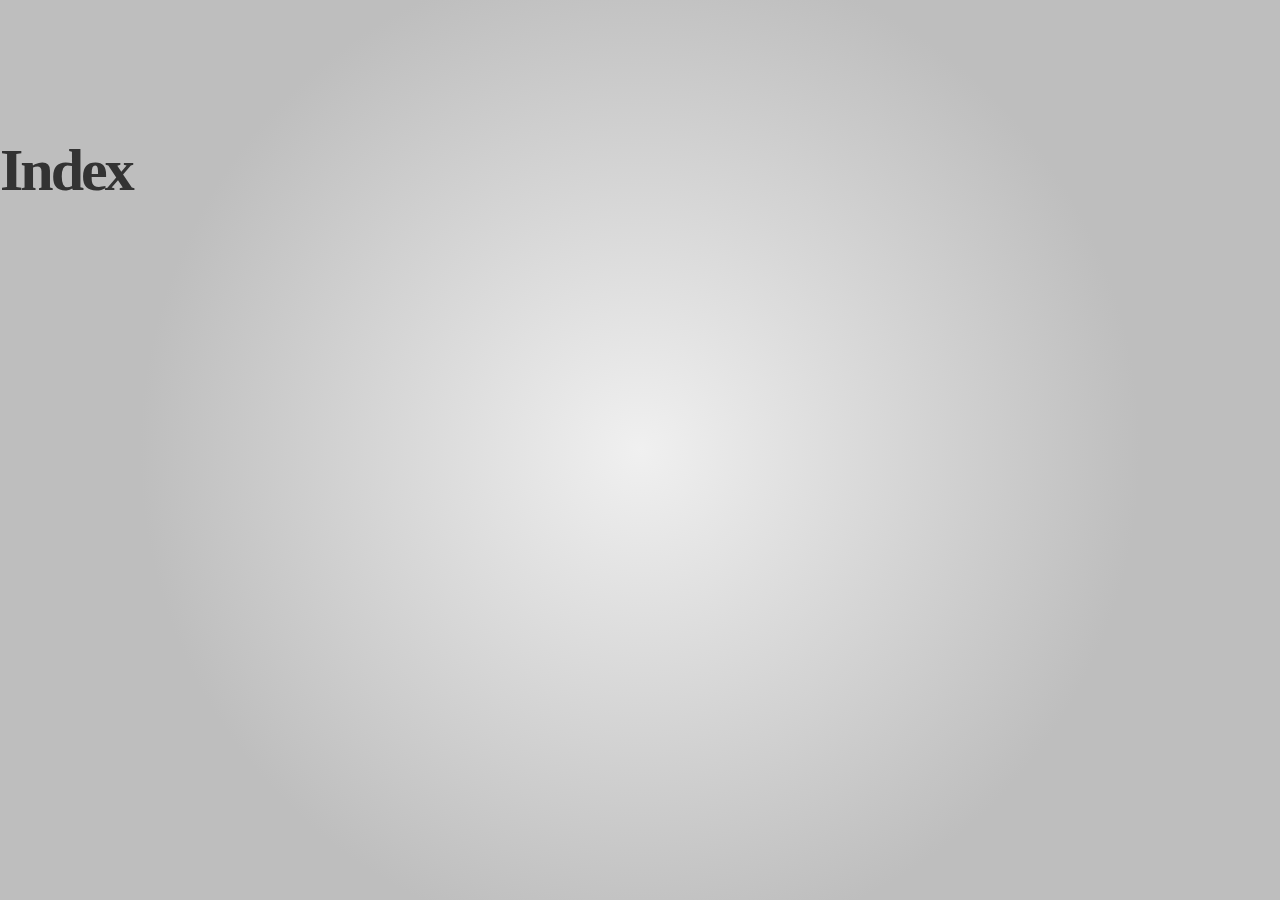
<file: genindex/index.html>
<!DOCTYPE html>


<html>
  <head>
    <meta http-equiv="Content-Type" content="text/html; charset=utf-8" />
    
    <title>Index &mdash; Intro to Python 1.0 documentation</title>
    
    <link rel="stylesheet" href="../_static/styles.css" type="text/css" />
    <link rel="stylesheet" href="../_static/slides.css" type="text/css" />
    
    <link rel="stylesheet" href="../_static/custom.css" type="text/css" />
    

    <link rel="stylesheet" href="../_static/pygments.css" type="text/css" />
    
    <script type="text/javascript">
      var DOCUMENTATION_OPTIONS = {
        URL_ROOT:    '../',
        VERSION:     '1.0',
        COLLAPSE_INDEX: false,
        FILE_SUFFIX: '',
        HAS_SOURCE:  true
      };
    </script>
    <script type="text/javascript" src="../_static/jquery.js"></script>
    <script type="text/javascript" src="../_static/underscore.js"></script>
    <script type="text/javascript" src="../_static/doctools.js"></script>
    <script type="text/javascript" src="../_static/slides.js"></script>
    <link rel="top" title="Intro to Python 1.0 documentation" href="../" /> 
  </head>
  <body>

<section class='slides layout-regular'>



<h1 id="index">Index</h1>

<div class="genindex-jumpbox">
 
</div>


</section>
  </body>
</html>
</file>
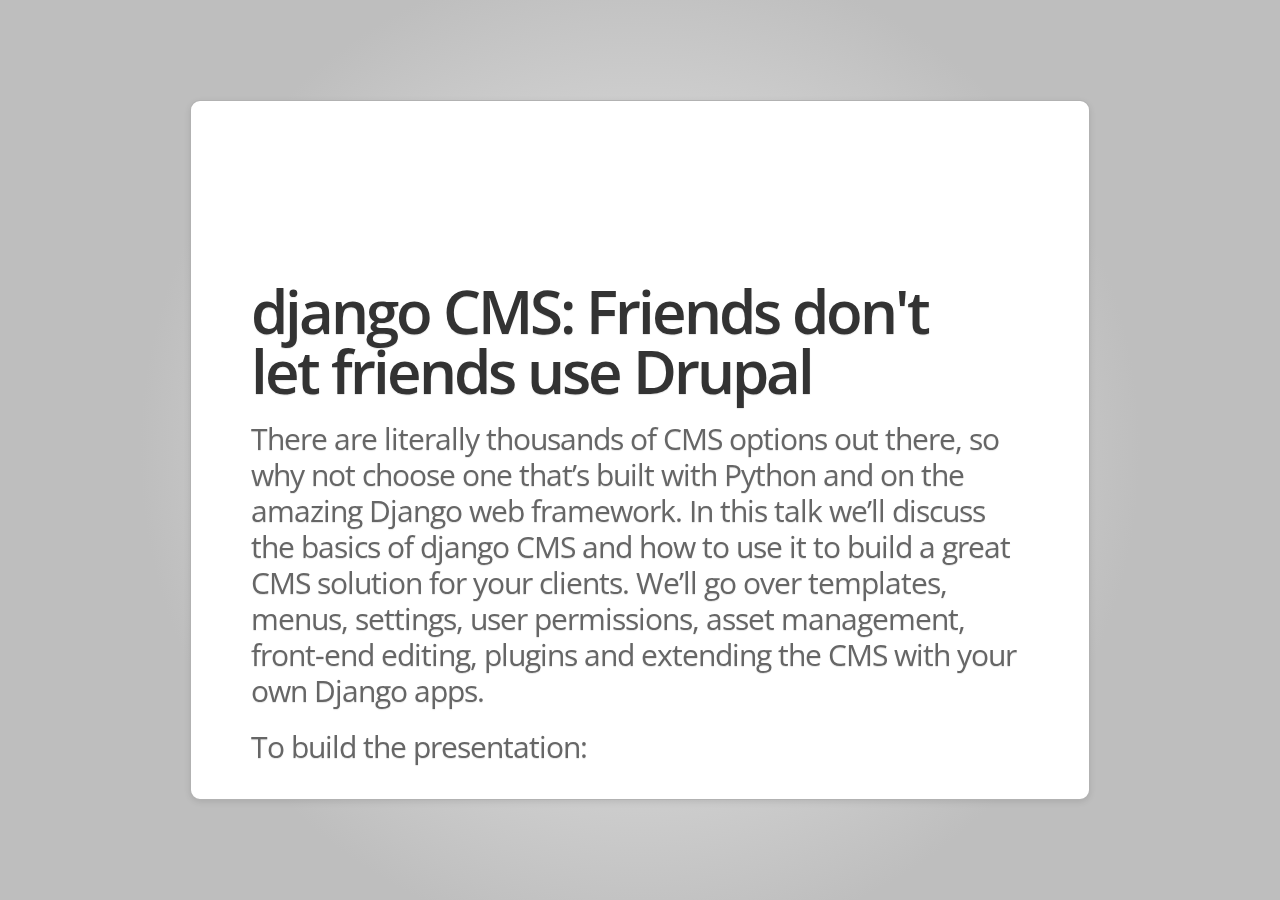
<file: README/index.html>
<!DOCTYPE html>


<html>
  <head>
    <meta http-equiv="Content-Type" content="text/html; charset=utf-8" />
    
    <title>django CMS: Friends don&#39;t let friends use Drupal &mdash; Intro to Python 1.0 documentation</title>
    
    <link rel="stylesheet" href="../_static/styles.css" type="text/css" />
    <link rel="stylesheet" href="../_static/slides.css" type="text/css" />
    
    <link rel="stylesheet" href="../_static/custom.css" type="text/css" />
    

    <link rel="stylesheet" href="../_static/pygments.css" type="text/css" />
    
    <script type="text/javascript">
      var DOCUMENTATION_OPTIONS = {
        URL_ROOT:    '../',
        VERSION:     '1.0',
        COLLAPSE_INDEX: false,
        FILE_SUFFIX: '',
        HAS_SOURCE:  true
      };
    </script>
    <script type="text/javascript" src="../_static/jquery.js"></script>
    <script type="text/javascript" src="../_static/underscore.js"></script>
    <script type="text/javascript" src="../_static/doctools.js"></script>
    <script type="text/javascript" src="../_static/slides.js"></script>
    <link rel="top" title="Intro to Python 1.0 documentation" href="../" /> 
  </head>
  <body>

<section class='slides layout-regular'>


  <article class="slide level-1" id="django-cms-friends-don-t-let-friends-use-drupal">
<h1>django CMS: Friends don't let friends use Drupal<a class="headerlink" href="#django-cms-friends-don-t-let-friends-use-drupal" title="Permalink to this headline">¶</a></h1>
<p>There are literally thousands of CMS options out there, so why not choose one that’s built with Python and on the amazing Django web framework. In this talk we’ll discuss the basics of django CMS and how to use it to build a great CMS solution for your clients.  We’ll go over templates, menus, settings, user permissions, asset management, front-end editing, plugins and extending the CMS with your own Django apps.</p>
<p>To build the presentation:</p>
<div class="highlight-python"><pre>$ pip install -r requirements.txt
$ make slides</pre>
</div>
<p>Open the index.html file in _build/slides</p>
</article>


</section>
  </body>
</html>
</file>
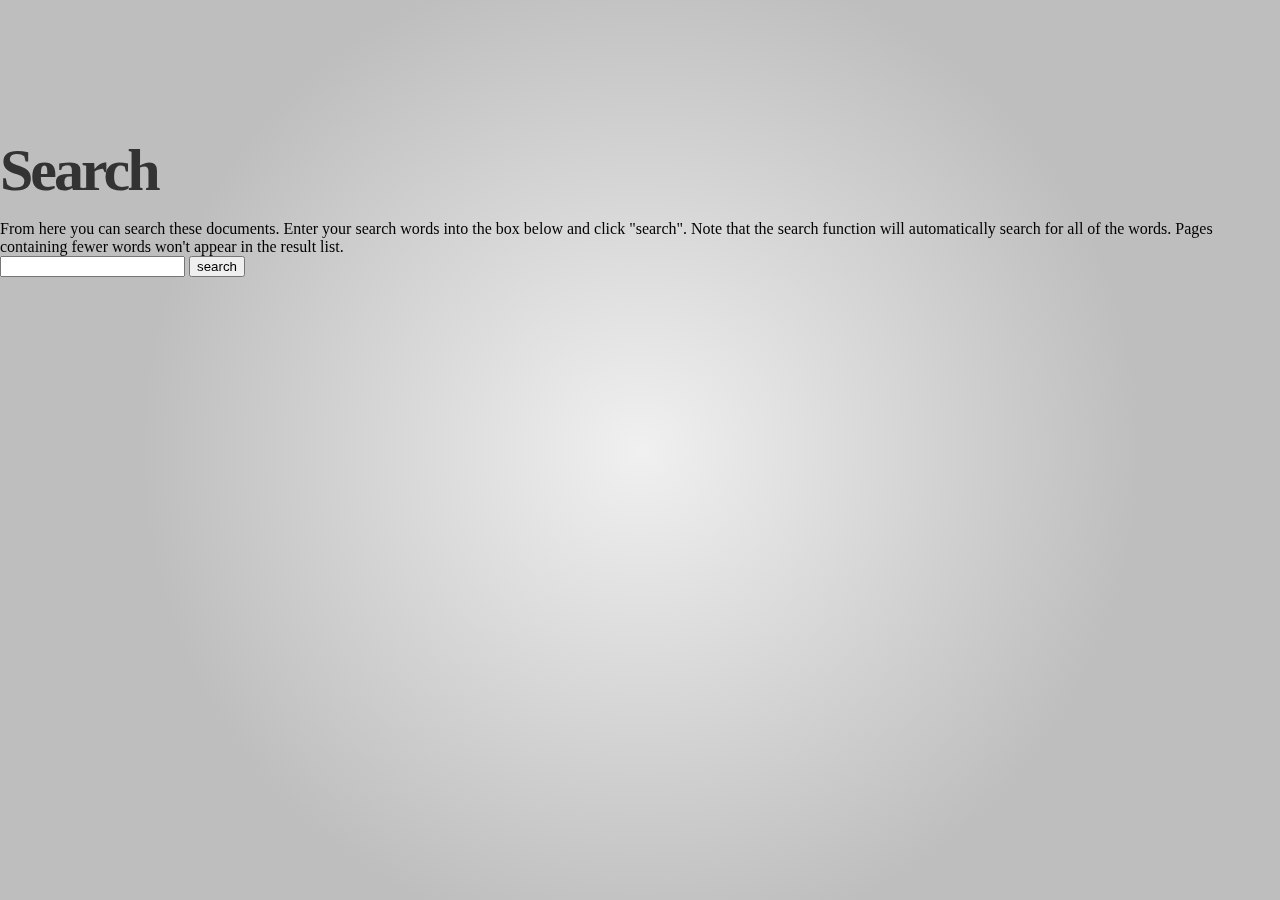
<file: search/index.html>
<!DOCTYPE html>


<html>
  <head>
    <meta http-equiv="Content-Type" content="text/html; charset=utf-8" />
    
    <title>Search &mdash; Intro to Python 1.0 documentation</title>
    
    <link rel="stylesheet" href="../_static/styles.css" type="text/css" />
    <link rel="stylesheet" href="../_static/slides.css" type="text/css" />
    
    <link rel="stylesheet" href="../_static/custom.css" type="text/css" />
    

    <link rel="stylesheet" href="../_static/pygments.css" type="text/css" />
    
    <script type="text/javascript">
      var DOCUMENTATION_OPTIONS = {
        URL_ROOT:    '../',
        VERSION:     '1.0',
        COLLAPSE_INDEX: false,
        FILE_SUFFIX: '',
        HAS_SOURCE:  true
      };
    </script>
    <script type="text/javascript" src="../_static/jquery.js"></script>
    <script type="text/javascript" src="../_static/underscore.js"></script>
    <script type="text/javascript" src="../_static/doctools.js"></script>
    <script type="text/javascript" src="../_static/searchtools.js"></script>
    <script type="text/javascript" src="../_static/slides.js"></script>
    <link rel="top" title="Intro to Python 1.0 documentation" href="../" />
  <script type="text/javascript">
    jQuery(function() { Search.loadIndex("../searchindex.js"); });
  </script>
   

  </head>
  <body>

<section class='slides layout-regular'>


  <h1 id="search-documentation">Search</h1>
  <div id="fallback" class="admonition warning">
  <script type="text/javascript">$('#fallback').hide();</script>
  <p>
    Please activate JavaScript to enable the search
    functionality.
  </p>
  </div>
  <p>
    From here you can search these documents. Enter your search
    words into the box below and click "search". Note that the search
    function will automatically search for all of the words. Pages
    containing fewer words won't appear in the result list.
  </p>
  <form action="" method="get">
    <input type="text" name="q" value="" />
    <input type="submit" value="search" />
    <span id="search-progress" style="padding-left: 10px"></span>
  </form>
  
  <div id="search-results">
  
  </div>

</section>
  </body>
</html>
</file>
<file: _static/styles.css>
/*
  Google HTML5 slides template

  Authors: Luke Mahé (code)
           Marcin Wichary (code and design)

           Dominic Mazzoni (browser compatibility)
           Charles Chen (ChromeVox support)

  URL: http://code.google.com/p/html5slides/
*/

/* Framework */

html {
  height: 100%;
}

body {
  margin: 0;
  padding: 0;

  display: block !important;

  height: 100%;
  min-height: 740px;

  overflow-x: hidden;
  overflow-y: auto;

  background: rgb(215, 215, 215);
  background: -o-radial-gradient(rgb(240, 240, 240), rgb(190, 190, 190));
  background: -moz-radial-gradient(rgb(240, 240, 240), rgb(190, 190, 190));
  background: -webkit-radial-gradient(rgb(240, 240, 240), rgb(190, 190, 190));
  background: -webkit-gradient(radial, 50% 50%, 0, 50% 50%, 500, from(rgb(240, 240, 240)), to(rgb(190, 190, 190)));

  -webkit-font-smoothing: antialiased;
}

.slides {
  width: 100%;
  height: 100%;
  left: 0;
  top: 0;

  position: absolute;

  -webkit-transform: translate3d(0, 0, 0);
}

.slides > article {
  display: block;

  position: absolute;
  overflow: hidden;

  width: 900px;
  height: 700px;

  left: 50%;
  top: 50%;

  margin-left: -450px;
  margin-top: -350px;

  padding: 40px 60px;

  box-sizing: border-box;
  -o-box-sizing: border-box;
  -moz-box-sizing: border-box;
  -webkit-box-sizing: border-box;

  border-radius: 10px;
  -o-border-radius: 10px;
  -moz-border-radius: 10px;
  -webkit-border-radius: 10px;

  background-color: white;

  box-shadow: 0 2px 6px rgba(0, 0, 0, .1);
  border: 1px solid rgba(0, 0, 0, .3);

  transition: transform .3s ease-out;
  -o-transition: -o-transform .3s ease-out;
  -moz-transition: -moz-transform .3s ease-out;
  -webkit-transition: -webkit-transform .3s ease-out;
}
.slides.layout-widescreen > article {
  margin-left: -550px;
  width: 1100px;
}
.slides.layout-faux-widescreen > article {
  margin-left: -550px;
  width: 1100px;

  padding: 40px 160px;
}

.slides.template-default > article:not(.nobackground):not(.biglogo) {
  background: url(images/google-logo-small.png) 710px 625px no-repeat;

  background-color: white;
}

.slides.template-io2011 > article:not(.nobackground):not(.biglogo) {
  background: url(images/colorbar.png) 0 600px repeat-x,
              url(images/googleio-logo.png) 640px 625px no-repeat;

  background-size: 100%, 225px;

  background-color: white;
}
.slides.layout-widescreen > article:not(.nobackground):not(.biglogo),
.slides.layout-faux-widescreen > article:not(.nobackground):not(.biglogo) {
  background-position-x: 0, 840px;
}

.slides .handout {
    display: none;
}

/* Clickable/tappable areas */

.slide-area {
  z-index: 1000;

  position: absolute;
  left: 0;
  top: 0;
  width: 150px;
  height: 700px;

  left: 50%;
  top: 50%;

  cursor: pointer;
  margin-top: -350px;

  tap-highlight-color: transparent;
  -o-tap-highlight-color: transparent;
  -moz-tap-highlight-color: transparent;
  -webkit-tap-highlight-color: transparent;
}
#prev-slide-area {
  margin-left: -550px;
}
#next-slide-area {
  margin-left: 400px;
}
.slides.layout-widescreen #prev-slide-area,
.slides.layout-faux-widescreen #prev-slide-area {
  margin-left: -650px;
}
.slides.layout-widescreen #next-slide-area,
.slides.layout-faux-widescreen #next-slide-area {
  margin-left: 500px;
}

/* Slide styles */

.slides.template-default article.biglogo {
  background: white url(images/google-logo.png) 50% 50% no-repeat;
}

.slides.template-io2011 article.biglogo {
  background: white url(images/googleio-logo.png) 50% 50% no-repeat;

  background-size: 600px;
}

/* Slides */

.slides > article {
  display: none;
}
.slides > article.far-past {
  display: block;
  transform: translate(-2040px);
  -o-transform: translate(-2040px);
  -moz-transform: translate(-2040px);
  -webkit-transform: translate3d(-2040px, 0, 0);
}
.slides > article.past {
  display: block;
  transform: translate(-1020px);
  -o-transform: translate(-1020px);
  -moz-transform: translate(-1020px);
  -webkit-transform: translate3d(-1020px, 0, 0);
}
.slides > article.current {
  display: block;
  transform: translate(0);
  -o-transform: translate(0);
  -moz-transform: translate(0);
  -webkit-transform: translate3d(0, 0, 0);
}
.slides > article.next {
  display: block;
  transform: translate(1020px);
  -o-transform: translate(1020px);
  -moz-transform: translate(1020px);
  -webkit-transform: translate3d(1020px, 0, 0);
}
.slides > article.far-next {
  display: block;
  transform: translate(2040px);
  -o-transform: translate(2040px);
  -moz-transform: translate(2040px);
  -webkit-transform: translate3d(2040px, 0, 0);
}

.slides.layout-widescreen > article.far-past,
.slides.layout-faux-widescreen > article.far-past {
  display: block;
  transform: translate(-2260px);
  -o-transform: translate(-2260px);
  -moz-transform: translate(-2260px);
  -webkit-transform: translate3d(-2260px, 0, 0);
}
.slides.layout-widescreen > article.past,
.slides.layout-faux-widescreen > article.past {
  display: block;
  transform: translate(-1130px);
  -o-transform: translate(-1130px);
  -moz-transform: translate(-1130px);
  -webkit-transform: translate3d(-1130px, 0, 0);
}
.slides.layout-widescreen > article.current,
.slides.layout-faux-widescreen > article.current {
  display: block;
  transform: translate(0);
  -o-transform: translate(0);
  -moz-transform: translate(0);
  -webkit-transform: translate3d(0, 0, 0);
}
.slides.layout-widescreen > article.next,
.slides.layout-faux-widescreen > article.next {
  display: block;
  transform: translate(1130px);
  -o-transform: translate(1130px);
  -moz-transform: translate(1130px);
  -webkit-transform: translate3d(1130px, 0, 0);
}
.slides.layout-widescreen > article.far-next,
.slides.layout-faux-widescreen > article.far-next {
  display: block;
  transform: translate(2260px);
  -o-transform: translate(2260px);
  -moz-transform: translate(2260px);
  -webkit-transform: translate3d(2260px, 0, 0);
}

/* Styles for slides */

.slides > article {
  font-family: 'Open Sans', Arial, sans-serif;

  color: rgb(102, 102, 102);
  text-shadow: 0 1px 1px rgba(0, 0, 0, .1);

  font-size: 30px;
  line-height: 36px;

  letter-spacing: -1px;
}

b {
  font-weight: 600;
}

.blue {
  color: rgb(0, 102, 204);
}
.yellow {
  color: rgb(255, 211, 25);
}
.green {
  color: rgb(0, 138, 53);
}
.red {
  color: rgb(255, 0, 0);
}
.black {
  color: black;
}
.white {
  color: white;
}

a {
  color: rgb(0, 102, 204);
}
a:visited {
  color: rgba(0, 102, 204, .75);
}
a:hover {
  color: black;
}

p {
  margin: 0;
  padding: 0;

  margin-top: 20px;
}
p:first-child {
  margin-top: 0;
}

h1 {
  font-size: 60px;
  line-height: 60px;

  padding: 0;
  margin: 0;
  margin-top: 200px;
  padding-right: 40px;

  font-weight: 600;

  letter-spacing: -3px;

  color: rgb(51, 51, 51);
}

h2 {
  font-size: 45px;
  line-height: 45px;

  position: absolute;
  bottom: 150px;

  padding: 0;
  margin: 0;
  padding-right: 40px;

  font-weight: 600;

  letter-spacing: -2px;

  color: rgb(51, 51, 51);
}

h3 {
  font-size: 30px;
  line-height: 36px;

  padding: 0;
  margin: 0;
  padding-right: 40px;

  font-weight: 600;

  letter-spacing: -1px;

  color: rgb(51, 51, 51);
}

article.fill h3 {
  background: rgba(255, 255, 255, .75);
  padding-top: .2em;
  padding-bottom: .3em;
  margin-top: -.2em;
  margin-left: -60px;
  padding-left: 60px;
  margin-right: -60px;
  padding-right: 60px;
}

ul {
  list-style: none;
  margin: 0;
  padding: 0;

  margin-top: 40px;

  margin-left: .75em;
}
ul:first-child {
  margin-top: 0;
}
ul ul {
  margin-top: .5em;
}
li {
  padding: 0;
  margin: 0;

  margin-bottom: .5em;
}
li::before {
  content: '·';

  width: .75em;
  margin-left: -.75em;

  position: absolute;
}

pre {
  font-family: 'Droid Sans Mono', 'Courier New', monospace;

  font-size: 20px;
  line-height: 28px;
  padding: 5px 10px;

  letter-spacing: -1px;

  margin-top: 40px;
  margin-bottom: 40px;

  color: black;
  background: rgb(240, 240, 240);
  border: 1px solid rgb(224, 224, 224);
  box-shadow: inset 0 2px 6px rgba(0, 0, 0, .1);

  overflow: hidden;
}

code {
  font-size: 95%;
  font-family: 'Droid Sans Mono', 'Courier New', monospace;

  color: black;
}

iframe {
  width: 100%;

  height: 620px;

  background: white;
  border: 1px solid rgb(192, 192, 192);
  margin: -1px;
  /*box-shadow: inset 0 2px 6px rgba(0, 0, 0, .1);*/
}

h3 + iframe {
  margin-top: 40px;
  height: 540px;
}

article.fill iframe {
  position: absolute;
  left: 0;
  top: 0;
  width: 100%;
  height: 100%;

  border: 0;
  margin: 0;

  border-radius: 10px;
  -o-border-radius: 10px;
  -moz-border-radius: 10px;
  -webkit-border-radius: 10px;

  z-index: -1;
}

article.fill img {
  position: absolute;
  left: 0;
  top: 0;
  min-width: 100%;
  min-height: 100%;

  border-radius: 10px;
  -o-border-radius: 10px;
  -moz-border-radius: 10px;
  -webkit-border-radius: 10px;

  z-index: -1;
}
img.centered {
  margin: 0 auto;
  display: block;
}

table {
  width: 100%;
  border-collapse: collapse;
  margin-top: 40px;
}
th {
  font-weight: 600;
  text-align: left;
}
td,
th {
  border: 1px solid rgb(224, 224, 224);
  padding: 5px 10px;
  vertical-align: top;
}

.source {
  position: absolute;
  left: 60px;
  top: 644px;
  padding-right: 175px;

  font-size: 15px;
  letter-spacing: 0;
  line-height: 18px;
}

q {
  display: block;
  font-size: 60px;
  line-height: 72px;

  margin-left: 20px;

  margin-top: 100px;
  margin-right: 150px;
}
q::before {
  content: '“';

  position: absolute;
  display: inline-block;
  margin-left: -2.1em;
  width: 2em;
  text-align: right;

  font-size: 90px;
  color: rgb(192, 192, 192);
}
q::after {
  content: '”';

  position: absolute;
  margin-left: .1em;

  font-size: 90px;
  color: rgb(192, 192, 192);
}
div.author {
  text-align: right;
  font-size: 40px;

  margin-top: 20px;
  margin-right: 150px;
}
div.author::before {
  content: '—';
}

/* Size variants */

article.smaller p,
article.smaller ul {
  font-size: 20px;
  line-height: 24px;
  letter-spacing: 0;
}
article.smaller table {
  font-size: 20px;
  line-height: 24px;
  letter-spacing: 0;
}
article.smaller pre {
  font-size: 15px;
  line-height: 20px;
  letter-spacing: 0;
}
article.smaller q {
  font-size: 40px;
  line-height: 48px;
}
article.smaller q::before,
article.smaller q::after {
  font-size: 60px;
}

/* Builds */

.build > * {
  transition: opacity 0.5s ease-in-out 0.2s;
  -o-transition: opacity 0.5s ease-in-out 0.2s;
  -moz-transition: opacity 0.5s ease-in-out 0.2s;
  -webkit-transition: opacity 0.5s ease-in-out 0.2s;
}

.to-build {
  opacity: 0;
}

/* Pretty print */

.prettyprint .str, /* string content */
.prettyprint .atv { /* a markup attribute value */
  color: rgb(0, 138, 53);
}
.prettyprint .kwd, /* a keyword */
.prettyprint .tag { /* a markup tag name */
  color: rgb(0, 102, 204);
}
.prettyprint .com { /* a comment */
  color: rgb(127, 127, 127);
  font-style: italic;
}
.prettyprint .lit { /* a literal value */
  color: rgb(127, 0, 0);
}
.prettyprint .pun, /* punctuation, lisp open bracket, lisp close bracket */
.prettyprint .opn,
.prettyprint .clo {
  color: rgb(127, 127, 127);
}
.prettyprint .typ, /* a type name */
.prettyprint .atn, /* a markup attribute name */
.prettyprint .dec,
.prettyprint .var { /* a declaration; a variable name */
  color: rgb(127, 0, 127);
}
</file>
<file: _static/slides.css>
img.fill {
  position: absolute;
  left: 0;
  top: 0;
  min-width: 100%;
  min-height: 100%;

  border-radius: 10px;
  -o-border-radius: 10px;
  -moz-border-radius: 10px;
  -webkit-border-radius: 10px;

  z-index: -1;
}

a.headerlink {
    display: none;
}

div.figure p.caption {
    position: absolute;
    left: 0;
    bottom: 0;
    font-size: 16px;
}
</file>
<file: _static/custom.css>
.pykc-logo {position:absolute;top:568px;left:753px;}

h1 {margin-top:140px}
h2 {font-size:60px;bottom:65px;}

#the-zen-of-python h1, #the-zen-of-python-cont h1 {margin-top:0px;font-size:50px;}
#the-zen-of-python p, #the-zen-of-python-cont p {margin:0 0 0 0;padding-bottom:15px;padding-right:80px;font-size:29px;}

#id4 h1 {margin-top:0px;}

#sponsors h1 {display:none;}
#sponsors img {top:29px; left:9px; position:absolute;}

.all-the-features {position:absolute;top:70px;left:485px;}

#cms-placeholder-conf h2 {bottom:38px;}
#built-in-plugins h2 {bottom:45px;}
#id8 h2 {bottom:637px; font-size:40px;}
</file>
<file: _static/pygments.css>
.highlight .hll { background-color: #ffffcc }
.highlight  { background: #eeffcc; }
.highlight .c { color: #408090; font-style: italic } /* Comment */
.highlight .err { border: 1px solid #FF0000 } /* Error */
.highlight .k { color: #007020; font-weight: bold } /* Keyword */
.highlight .o { color: #666666 } /* Operator */
.highlight .cm { color: #408090; font-style: italic } /* Comment.Multiline */
.highlight .cp { color: #007020 } /* Comment.Preproc */
.highlight .c1 { color: #408090; font-style: italic } /* Comment.Single */
.highlight .cs { color: #408090; background-color: #fff0f0 } /* Comment.Special */
.highlight .gd { color: #A00000 } /* Generic.Deleted */
.highlight .ge { font-style: italic } /* Generic.Emph */
.highlight .gr { color: #FF0000 } /* Generic.Error */
.highlight .gh { color: #000080; font-weight: bold } /* Generic.Heading */
.highlight .gi { color: #00A000 } /* Generic.Inserted */
.highlight .go { color: #303030 } /* Generic.Output */
.highlight .gp { color: #c65d09; font-weight: bold } /* Generic.Prompt */
.highlight .gs { font-weight: bold } /* Generic.Strong */
.highlight .gu { color: #800080; font-weight: bold } /* Generic.Subheading */
.highlight .gt { color: #0040D0 } /* Generic.Traceback */
.highlight .kc { color: #007020; font-weight: bold } /* Keyword.Constant */
.highlight .kd { color: #007020; font-weight: bold } /* Keyword.Declaration */
.highlight .kn { color: #007020; font-weight: bold } /* Keyword.Namespace */
.highlight .kp { color: #007020 } /* Keyword.Pseudo */
.highlight .kr { color: #007020; font-weight: bold } /* Keyword.Reserved */
.highlight .kt { color: #902000 } /* Keyword.Type */
.highlight .m { color: #208050 } /* Literal.Number */
.highlight .s { color: #4070a0 } /* Literal.String */
.highlight .na { color: #4070a0 } /* Name.Attribute */
.highlight .nb { color: #007020 } /* Name.Builtin */
.highlight .nc { color: #0e84b5; font-weight: bold } /* Name.Class */
.highlight .no { color: #60add5 } /* Name.Constant */
.highlight .nd { color: #555555; font-weight: bold } /* Name.Decorator */
.highlight .ni { color: #d55537; font-weight: bold } /* Name.Entity */
.highlight .ne { color: #007020 } /* Name.Exception */
.highlight .nf { color: #06287e } /* Name.Function */
.highlight .nl { color: #002070; font-weight: bold } /* Name.Label */
.highlight .nn { color: #0e84b5; font-weight: bold } /* Name.Namespace */
.highlight .nt { color: #062873; font-weight: bold } /* Name.Tag */
.highlight .nv { color: #bb60d5 } /* Name.Variable */
.highlight .ow { color: #007020; font-weight: bold } /* Operator.Word */
.highlight .w { color: #bbbbbb } /* Text.Whitespace */
.highlight .mf { color: #208050 } /* Literal.Number.Float */
.highlight .mh { color: #208050 } /* Literal.Number.Hex */
.highlight .mi { color: #208050 } /* Literal.Number.Integer */
.highlight .mo { color: #208050 } /* Literal.Number.Oct */
.highlight .sb { color: #4070a0 } /* Literal.String.Backtick */
.highlight .sc { color: #4070a0 } /* Literal.String.Char */
.highlight .sd { color: #4070a0; font-style: italic } /* Literal.String.Doc */
.highlight .s2 { color: #4070a0 } /* Literal.String.Double */
.highlight .se { color: #4070a0; font-weight: bold } /* Literal.String.Escape */
.highlight .sh { color: #4070a0 } /* Literal.String.Heredoc */
.highlight .si { color: #70a0d0; font-style: italic } /* Literal.String.Interpol */
.highlight .sx { color: #c65d09 } /* Literal.String.Other */
.highlight .sr { color: #235388 } /* Literal.String.Regex */
.highlight .s1 { color: #4070a0 } /* Literal.String.Single */
.highlight .ss { color: #517918 } /* Literal.String.Symbol */
.highlight .bp { color: #007020 } /* Name.Builtin.Pseudo */
.highlight .vc { color: #bb60d5 } /* Name.Variable.Class */
.highlight .vg { color: #bb60d5 } /* Name.Variable.Global */
.highlight .vi { color: #bb60d5 } /* Name.Variable.Instance */
.highlight .il { color: #208050 } /* Literal.Number.Integer.Long */
</file>
